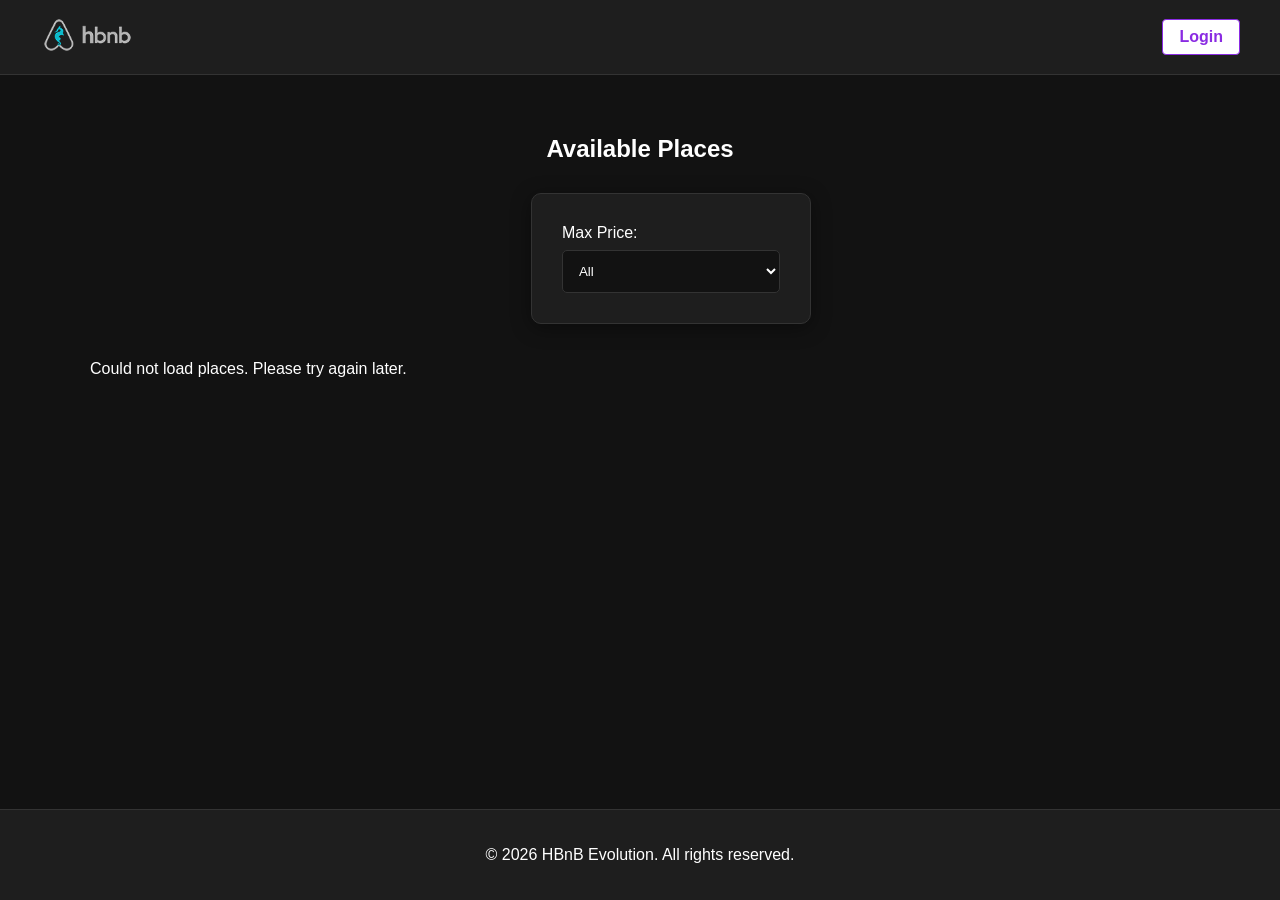
<file: part4/index.html>
<!DOCTYPE html>
<html lang="en">

<head>
	<meta charset="UTF-8">
	<meta name="viewport" content="width=device-width, initial-scale=1.0">
	<title>HBnB - Available Places</title>

	<!-- ICON -->
	<link rel="icon" href="images/icon.png">

	<!-- CSS -->
	<link rel="stylesheet" href="css/styles.css">
</head>

<body>

	<header>
		<div class="header-content">

			<!-- LOGO -->
			<a href="index.html">
				<img src="images/logo.png" alt="HBnB Logo" class="logo">
			</a>

			<a href="login.html" class="login-button" id="login-link">Login</a>

		</div>
	</header>

	<main>

		<section class="hero">
			<h1>Available Places</h1>

			<div class="filter-section card">
				<label for="price-filter">Max Price:</label>
				<select id="price-filter">
					<option value="all">All</option>
					<option value="10">10$</option>
					<option value="50">50$</option>
					<option value="100">100$</option>
				</select>
			</div>
		</section>

		<section id="places-list" class="places-grid">
			<!-- places will be loaded -->
		</section>

	</main>

	<footer>
		<p>© 2026 HBnB Evolution. All rights reserved.</p>
	</footer>

	<!-- JS -->
	<script src="js/scripts.js"></script>

</body>

</html>

</html>
</file>
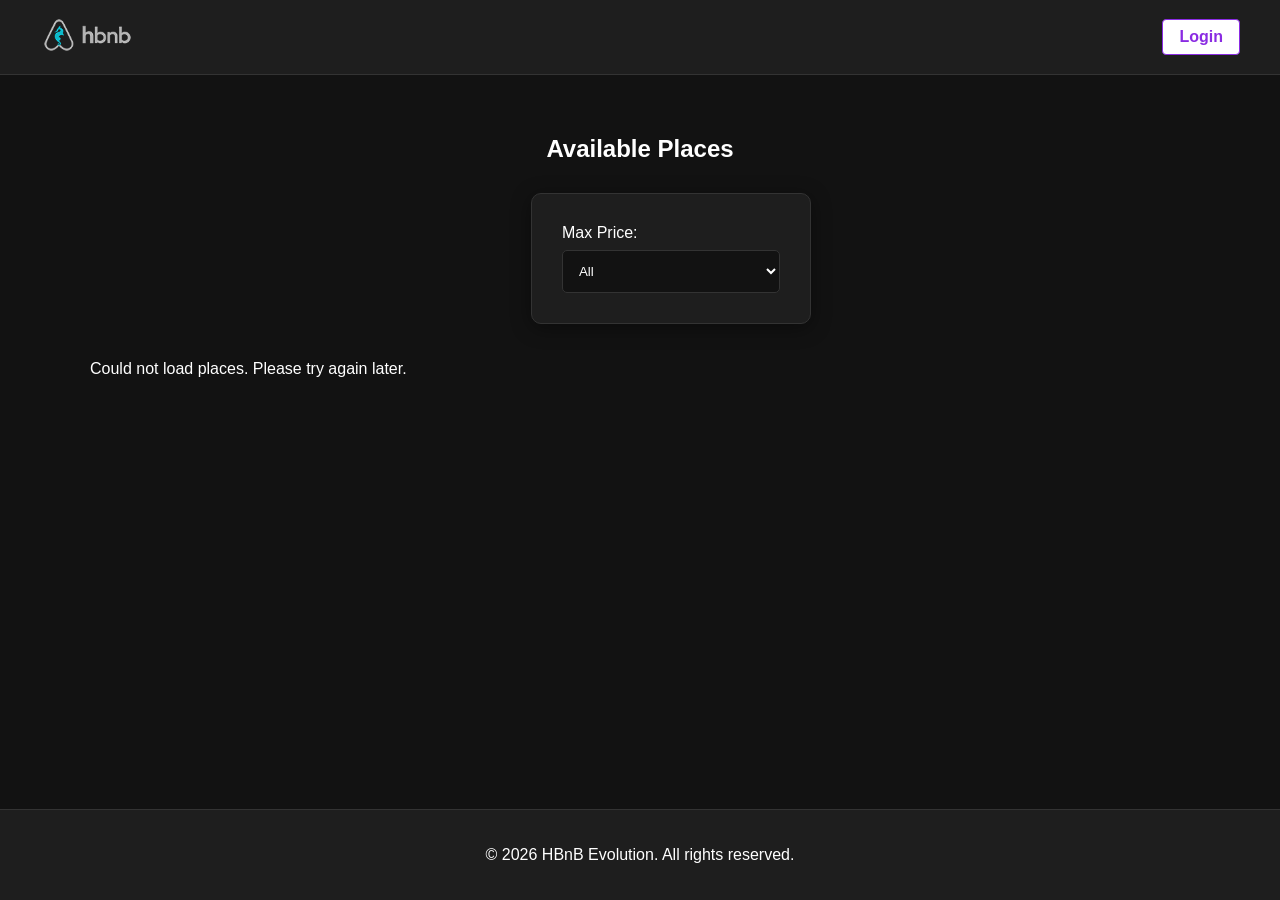
<file: part4/add_review.html>
<!DOCTYPE html>
<html lang="en">

<head>
  <meta charset="UTF-8">
  <meta name="viewport" content="width=device-width, initial-scale=1.0">
  <title>HBnB - Add Review</title>
  <link rel="icon" href="images/icon.png">
  <link rel="stylesheet" href="css/styles.css">
</head>

<body>
  <header>
    <div class="header-container">
      <a href="index.html">
        <img src="images/logo.png" alt="HBnB Logo" class="logo">
      </a>
      <a href="#" class="login-button" id="login-link">Logout</a>
    </div>
  </header>

  <main>
    <div class="review-container">
      <h1 id="place-name-header">Reviewing: Beautiful mountain House</h1>

      <section class="card add-review-card">
        <h2>Add a Review</h2>
        <form id="review-form">
          <input type="hidden" id="place-id">

          <div class="form-group">
            <label for="review-text">Your Review:</label>
            <textarea id="review-text" rows="4" placeholder="Write your experience here..." required></textarea>
          </div>

          <div class="form-group">
            <label for="rating">Rating:</label>
            <select id="rating" required>
              <option value="1">1 Star</option>
              <option value="2">2 Stars</option>
              <option value="3">3 Stars</option>
              <option value="4">4 Stars</option>
              <option value="5">5 Stars</option>
            </select>
          </div>

          <button type="submit" class="submit-button">Submit Review</button>
        </form>
      </section>
    </div>
  </main>

  <footer>
    <p>© 2026 HBnB Evolution. All rights reserved.</p>
  </footer>

  <script src="js/scripts.js"></script>
</body>

</html>
</file>
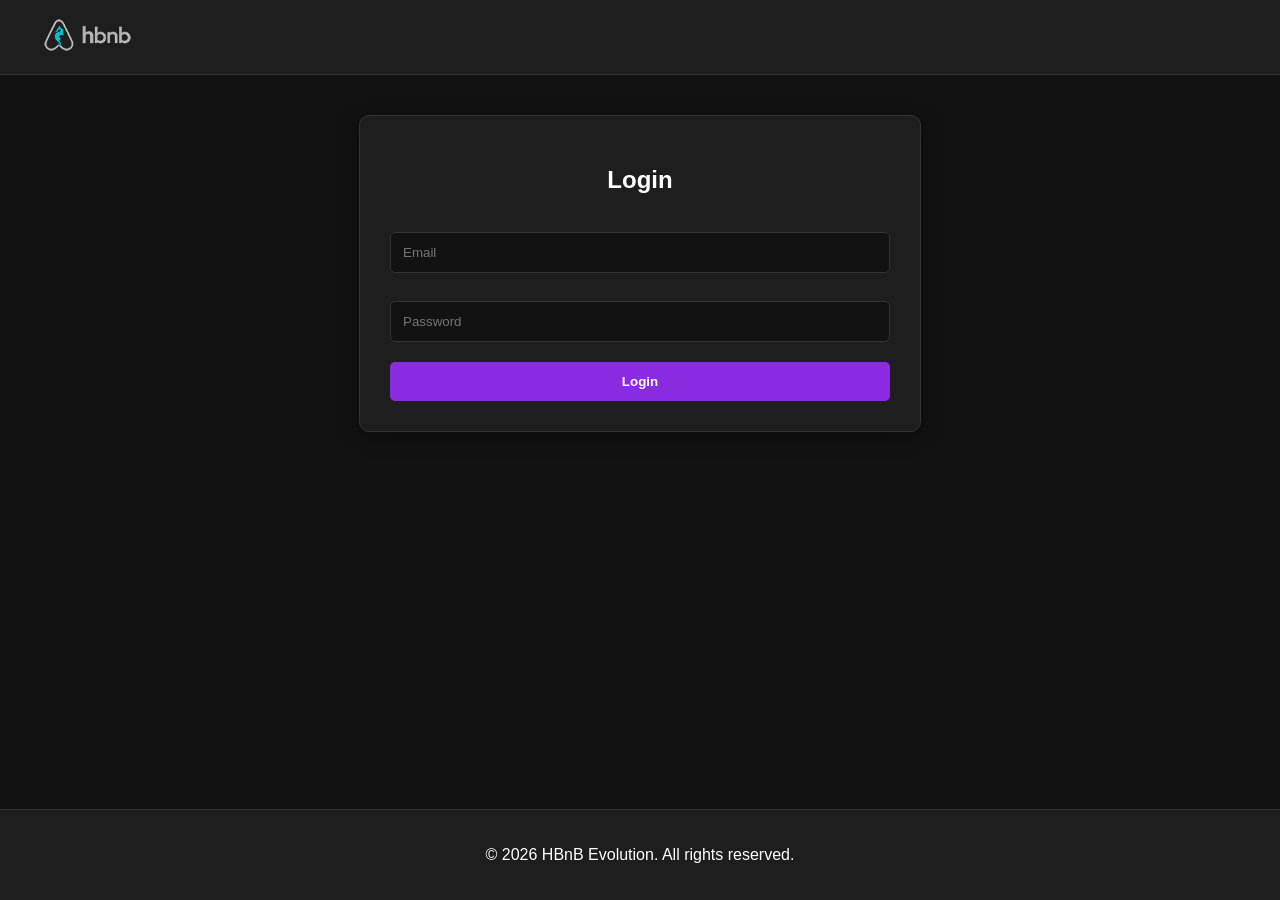
<file: part4/login.html>
<!DOCTYPE html>
<html lang="en">

<head>
  <meta charset="UTF-8">
  <meta name="viewport" content="width=device-width, initial-scale=1.0">
  <title>Login - HBnB</title>
  <link rel="icon" href="images/icon.png">
  <link rel="stylesheet" href="css/styles.css">
</head>

<body>
  <header>
    <div class="header-container">
      <a href="index.html">
        <img src="images/logo.png" alt="HBnB Logo" class="logo">
      </a>
    </div>
  </header>

  <main class="login-container">
    <section class="card login-card">
      <div id="error-message" class="error-message" style="display: none;"></div>
      <form id="login-form">
        <h2>Login</h2>
        <div class="form-group">
          <input type="email" id="email" placeholder="Email" required>
        </div>
        <div class="form-group">
          <input type="password" id="password" placeholder="Password" required>
        </div>
        <button type="submit" class="submit-button">Login</button>
      </form>
    </section>
  </main>

  <footer>
    <p>© 2026 HBnB Evolution. All rights reserved.</p>
  </footer>

  <script src="js/scripts.js"></script>
</body>

</html>
</file>
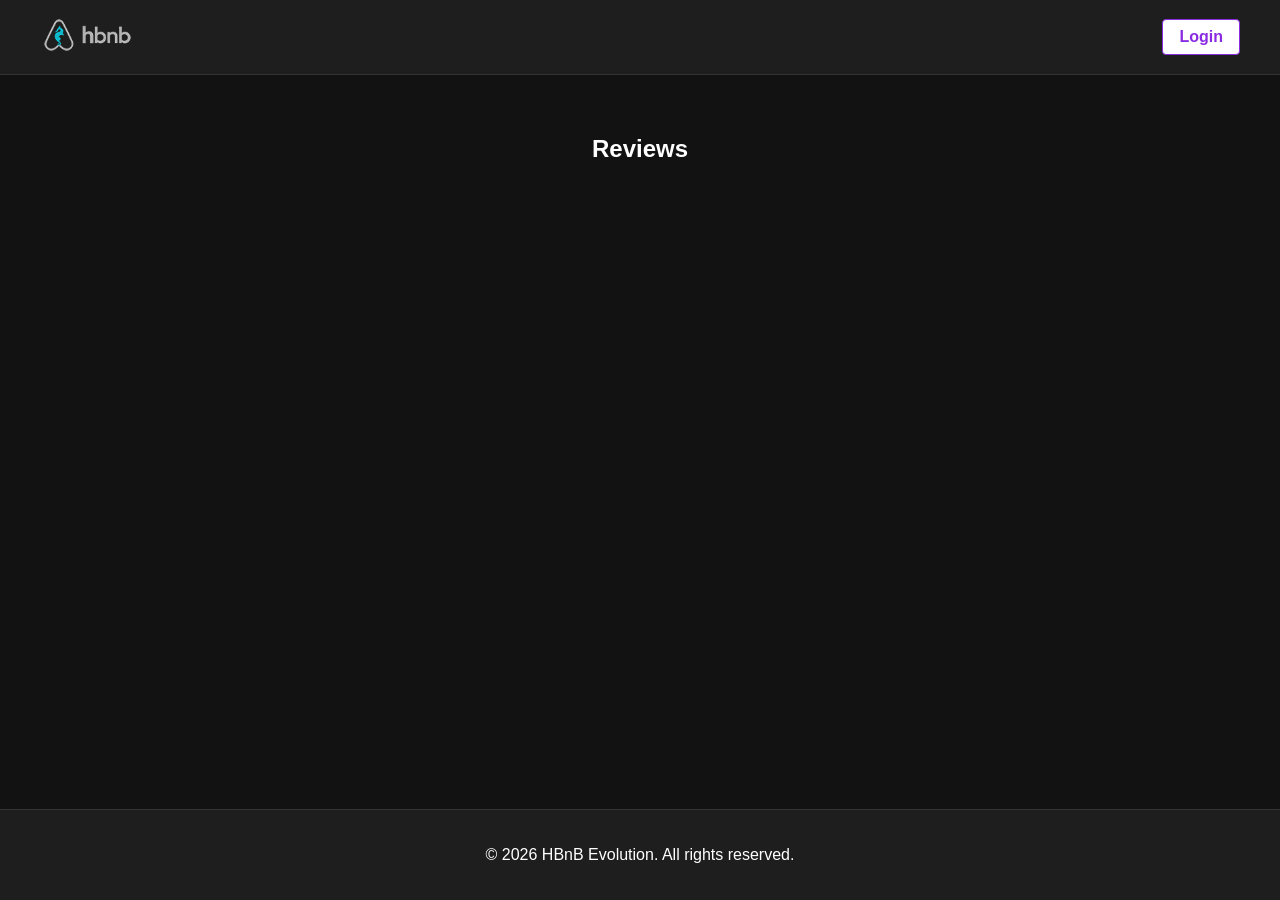
<file: part4/place.html>
<!DOCTYPE html>
<html lang="en">

<head>
  <meta charset="UTF-8">
  <meta name="viewport" content="width=device-width, initial-scale=1.0">
  <title>HBnB - Place Details</title>
  <link rel="icon" href="images/icon.png">
  <link rel="stylesheet" href="css/styles.css">
  <link rel="stylesheet" href="https://cdnjs.cloudflare.com/ajax/libs/font-awesome/6.5.0/css/all.min.css">
</head>

<body>

  <!-- HEADER -->
  <header>
    <div class="header-container">
      <a href="index.html">
        <img src="images/logo.png" alt="HBnB Logo" class="logo">
      </a>
      <a href="login.html" class="login-button" id="login-link">Login</a>
    </div>
  </header>

  <!-- MAIN -->
  <main class="container">

    <!-- PLACE DETAILS -->
    <section id="place-details"></section>

    <!-- REVIEWS -->
    <section class="reviews-section">
      <h2>Reviews</h2>
      <div id="reviews-list"></div>
    </section>

    <!-- ADD REVIEW -->
    <section id="add-review-section" class="add-review-section card" style="display: none;">
      <h2>Add a Review</h2>

      <form id="review-form">

        <!-- hidden place id -->
        <input type="hidden" id="place-id">

        <div class="star-rating">
          <label>Rating:</label>
          <div class="stars" id="star-widget">
            <span class="star active" data-value="1">★</span>
            <span class="star active" data-value="2">★</span>
            <span class="star active" data-value="3">★</span>
            <span class="star active" data-value="4">★</span>
            <span class="star active" data-value="5">★</span>
          </div>
          <input type="hidden" id="rating" value="5" required>
        </div>

        <div class="review-input-row">
          <input type="text" id="review-text" class="review-bar" placeholder="Write a comment about this place..."
            autocomplete="off" required>
          <button type="submit" class="submit-button review-btn">Post</button>
        </div>
      </form>
    </section>

  </main>

  <!-- FOOTER -->
  <footer>
    <p>© 2026 HBnB Evolution. All rights reserved.</p>
  </footer>

  <!-- SCRIPTS -->
  <script src="js/scripts.js"></script>

</body>

</html>
</file>
<file: part4/css/styles.css>
/* General site layouts */
:root {
    --primary-purple: #8a2be2;
    /* Professional Purple */
    --primary-purple-hover: #7b1fa2;
    --bg-dark: #121212;
    /* Deep Black */
    --surface: #1e1e1e;
    /* Dark Gray for cards */
    --text-primary: #ffffff;
    --text-secondary: #b3b3b3;
    --border: #333333;
}

body {
    font-family: 'Inter', 'Segoe UI', Tahoma, Geneva, Verdana, sans-serif;
    background-color: var(--bg-dark);
    color: var(--text-primary);
    margin: 0;
    display: flex;
    flex-direction: column;
    min-height: 100vh;
}

/* header, footer */
header,
footer {
    background-color: var(--surface);
    color: var(--text-primary);
    padding: 15px 0;
    border-bottom: 1px solid var(--border);
}

.header-content,
.header-container {
    max-width: 1200px;
    margin: 0 auto;
    display: flex;
    justify-content: space-between;
    align-items: center;
    padding: 0 20px;
}

.logo {
    height: 40px;
    filter: invert(1);
    /* Invert logo for dark mode if it's a black png */
}

.login-button {
    color: var(--primary-purple);
    text-decoration: none;
    font-weight: 600;
    border: 1px solid var(--primary-purple);
    padding: 8px 16px;
    border-radius: 4px;
    transition: all 0.3s ease;
}

.login-button:hover {
    background-color: var(--primary-purple);
    color: #ffffff;
}

footer {
    text-align: center;
    margin-top: auto;
    padding: 20px 0;
    border-top: 1px solid var(--border);
    border-bottom: none;
}

/* main */
main {
    padding: 40px 20px;
    display: flex;
    flex-direction: column;
    align-items: center;
}

/* Large headings (such as the Places and Ratings page) */
h1,
h2 {
    color: var(--text-primary);
    text-align: center;
    margin-bottom: 30px;
    font-weight: 700;
}

/* Standardized format (Login, Add Review, Place Details) */
.card,
.login-card,
.add-review-card,
.place-details-card {
    background: var(--surface);
    border: 1px solid var(--border);
    border-radius: 10px;
    padding: 30px;
    box-shadow: 0 4px 20px rgba(0, 0, 0, 0.4);
    width: 100%;
    max-width: 500px;
    margin: 0 auto;
}

#places-list {
    display: grid;
    grid-template-columns: repeat(auto-fill, minmax(300px, 1fr));
    gap: 30px;
    width: 100%;
    max-width: 1100px;
    margin-top: 20px;
}

.place-card {
    background: var(--surface);
    border: 1px solid #ddd;
    border-radius: 10px;
    padding: 10px;
    margin: 20px;
    display: flex;
    flex-direction: column;
    align-items: center;
    justify-content: center;
    text-align: center;
    box-shadow: 0 4px 15px rgba(0, 0, 0, 0.3);
    transition: transform 0.3s ease, box-shadow 0.3s ease, border-color 0.3s ease;
}

.place-card:hover {
    transform: translateY(-5px);
    box-shadow: 0 8px 25px rgba(0, 0, 0, 0.5);
    border-color: var(--primary-purple);
}

.place-info p {
    color: var(--text-secondary);
}

.place-info strong {
    color: var(--text-primary);
}

/* Input field formatting */
.form-group {
    margin-bottom: 20px;
    text-align: left;
    color: var(--text-secondary);
}

input,
textarea,
select {
    width: 100%;
    padding: 12px;
    margin-top: 8px;
    background-color: var(--bg-dark);
    color: var(--text-primary);
    border: 1px solid var(--border);
    border-radius: 5px;
    box-sizing: border-box;
    transition: border-color 0.3s ease, box-shadow 0.3s ease;
}

input:focus,
textarea:focus,
select:focus {
    outline: none;
    border-color: var(--primary-purple);
    box-shadow: 0 0 0 2px rgba(138, 43, 226, 0.2);
}

/* Submit button (forms - full width) */
.submit-button {
    background-color: var(--primary-purple);
    color: #ffffff;
    border: none;
    border-radius: 5px;
    padding: 12px 20px;
    width: 100%;
    font-weight: 600;
    cursor: pointer;
    transition: background-color 0.3s, transform 0.2s;
    text-decoration: none;
    display: inline-block;
}

.submit-button:hover {
    background-color: var(--primary-purple-hover);
    transform: translateY(-2px);
}

/* View Details button (place cards - compact pill) */
.details-button {
    display: inline-block;
    background-color: transparent;
    color: var(--primary-purple);
    border: 1.5px solid var(--primary-purple);
    border-radius: 50px;
    padding: 8px 22px;
    font-size: 0.85rem;
    font-weight: 600;
    letter-spacing: 0.5px;
    text-decoration: none;
    cursor: pointer;
    transition: background-color 0.25s ease, color 0.25s ease,
        box-shadow 0.25s ease, transform 0.2s ease;
    margin-top: 12px;
}

.details-button:hover {
    background-color: var(--primary-purple);
    color: #ffffff;
    box-shadow: 0 0 12px rgba(138, 43, 226, 0.45);
    transform: translateY(-2px);
}

/* for the review page (add_review.html) */
.review-container {
    width: 100%;
    display: flex;
    flex-direction: column;
    align-items: center;
}

#place-name-header {
    font-size: 2rem;
    margin-bottom: 15px;
    color: var(--text-primary);
}

/* Amenities Styling */
.amenities-list {
    display: flex;
    flex-wrap: wrap;
    margin-top: 15px;
}

.amenity-tag {
    display: inline-flex;
    align-items: center;
    gap: 5px;
    background-color: rgba(138, 43, 226, 0.15);
    color: var(--primary-purple);
    padding: 4px 10px;
    border-radius: 20px;
    font-size: 0.8em;
    font-weight: 600;
    border: 1px solid rgba(138, 43, 226, 0.3);
    transition: transform 0.2s ease, box-shadow 0.2s ease, background-color 0.2s ease, color 0.2s ease;
    cursor: default;
    margin: 0 8px 8px 0;
}

.amenity-icon,
.amenity-icon-fa {
    width: 14px;
    height: 14px;
    font-size: 1.0em;
    object-fit: contain;
    filter: invert(29%) sepia(98%) saturate(1200%) hue-rotate(255deg) brightness(90%);
    flex-shrink: 0;
    display: flex;
    align-items: center;
    justify-content: center;
}

.amenity-tag:hover .amenity-icon,
.amenity-tag:hover .amenity-icon-fa {
    filter: brightness(0) invert(1);
}

.amenity-tag:hover {
    transform: translateY(-2px);
    box-shadow: 0 4px 12px rgba(138, 43, 226, 0.2);
    background-color: var(--primary-purple);
    color: #ffffff;
}

.price {
    color: var(--primary-purple);
    font-size: 1.2rem;
    font-weight: bold;
    margin-bottom: 15px;
}

/* Review Cards */
#reviews-list {
    display: flex;
    flex-direction: row;
    gap: 20px;
    width: 100%;
    overflow-x: auto;
    padding: 10px 5px 25px 5px;
    /* bottom padding for scrollbar */
    scroll-snap-type: x mandatory;
    scrollbar-width: thin;
    scrollbar-color: var(--primary-purple) transparent;
}

#reviews-list::-webkit-scrollbar {
    height: 8px;
}

#reviews-list::-webkit-scrollbar-track {
    background: rgba(255, 255, 255, 0.05);
    border-radius: 10px;
}

#reviews-list::-webkit-scrollbar-thumb {
    background: var(--primary-purple);
    border-radius: 10px;
}

.review-card {
    background: var(--surface);
    border: 1px solid #ddd;
    border-radius: 10px;
    padding: 10px;
    margin: 20px;
    min-width: 300px;
    max-width: 300px;
    flex-shrink: 0;
    scroll-snap-align: start;
    box-shadow: 0 4px 10px rgba(0, 0, 0, 0.2);
    transition: transform 0.2s ease, box-shadow 0.2s ease, border-color 0.2s ease;
}

.review-card:hover {
    transform: translateY(-8px);
    box-shadow: 0 10px 25px rgba(0, 0, 0, 0.5);
    border-color: var(--primary-purple);
}

.review-card .reviewer {
    font-weight: bold;
    color: var(--text-primary);
    margin-bottom: 5px;
}

.review-card .rating {
    margin-bottom: 15px;
}

.review-card p {
    color: var(--text-secondary);
    line-height: 1.5;
}

/* Add Review Form Redesign */
.star-rating {
    margin-bottom: 20px;
    display: flex;
    align-items: center;
    gap: 15px;
    color: var(--text-primary);
    font-weight: 600;
}

.stars {
    display: flex;
    gap: 5px;
    cursor: pointer;
}

.star {
    font-size: 1.8rem;
    color: #444;
    /* inactive star color */
    transition: color 0.2s;
}

.star.active,
.star:hover,
.star:hover~.star {
    color: var(--primary-purple);
}

.stars:hover .star {
    color: #444;
    /* Reset when hovering container to allow ~ trick to work if we reverse it, but JS handles it better */
}

.review-input-row {
    display: flex;
    gap: 10px;
    align-items: center;
    margin-top: 10px;
}

.review-bar {
    flex: 1;
    margin-top: 0;
    padding: 14px 18px;
    border-radius: 30px;
}

.review-btn {
    width: auto;
    padding: 14px 24px;
    border-radius: 30px;
    margin: 0;
}
</file>
